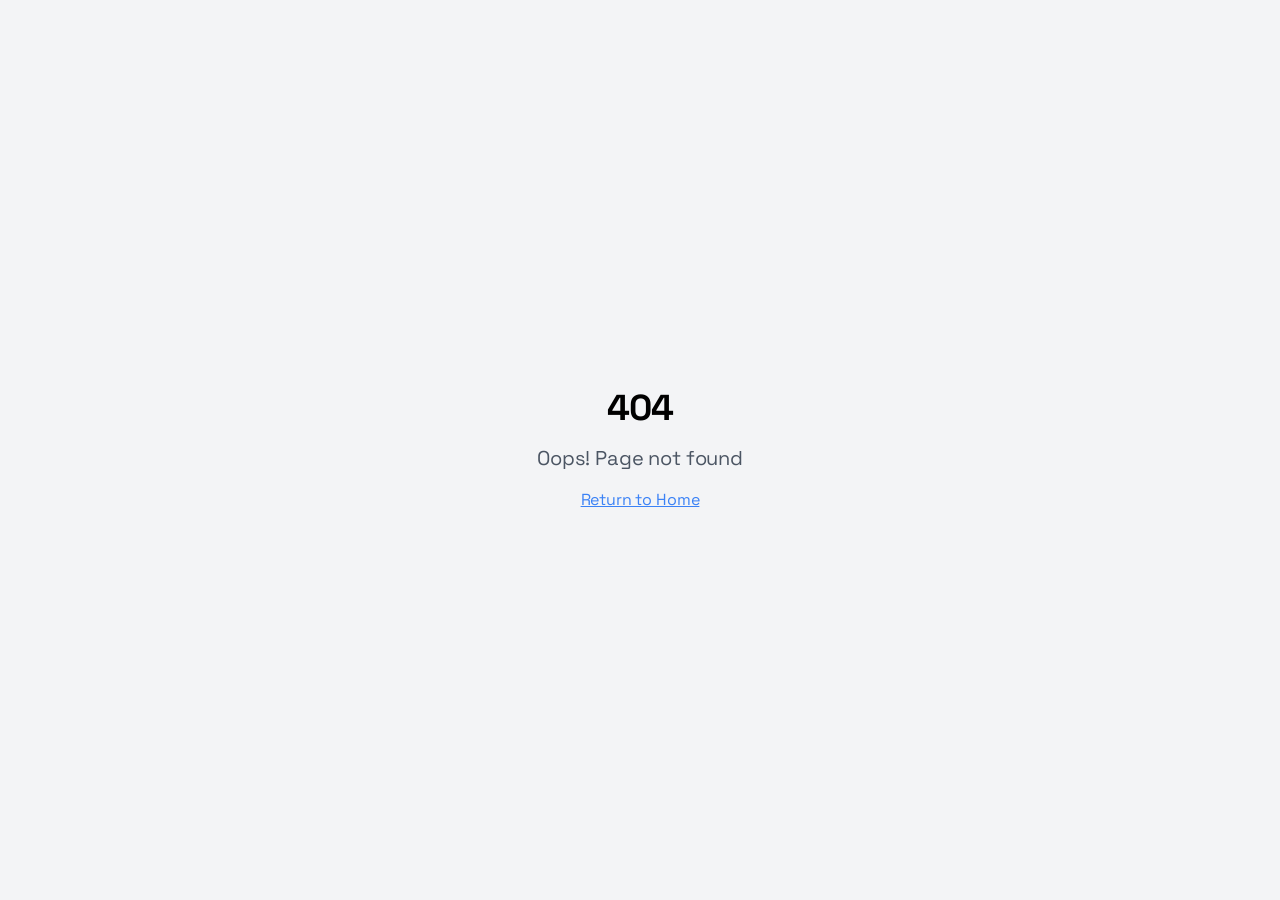
<file: index.html>
<!doctype html>
<html lang="de">
  <head>
    <meta charset="UTF-8" />
    <meta name="viewport" content="width=device-width, initial-scale=1.0" />
    <link rel="icon" href="/favicon.ico" sizes="any" />
    <link rel="icon" type="image/png" sizes="32x32" href="/favicon-32.png" />
    <link rel="icon" type="image/png" sizes="16x16" href="/favicon-16.png" />
    <link rel="apple-touch-icon" href="/apple-touch-icon.png" />
    <meta name="theme-color" content="#000000" />
    <link rel="preconnect" href="https://fonts.googleapis.com">
    <link rel="preconnect" href="https://fonts.gstatic.com" crossorigin>
    <link href="https://fonts.googleapis.com/css2?family=Space+Grotesk:wght@400;500;700;900&display=swap" rel="stylesheet">
    <title>Code22 - Technik & Kreativität für Kinder in Münster</title>
    <meta name="description" content="Code22 bietet spannende Tech-Aktivitäten für Kinder von 8-12 Jahren in Münster. Drohnen fliegen, Programmieren, Videos bearbeiten und vieles mehr. Kostenlos und spielerisch!" />
    <meta name="author" content="Code22" />
    <meta name="keywords" content="Code22, Kinder, Programmieren, Münster, Technik, Kreativität, Drohnen, Roboter, kostenlos" />

    <meta property="og:title" content="Code22 - Technik & Kreativität für Kinder in Münster" />
    <meta property="og:description" content="Spielerisches Entdecken digitaler Welten für Kinder von 8-12 Jahren. Kostenlose Tech-Aktivitäten in Münster!" />
    <meta property="og:type" content="website" />
    <meta property="og:locale" content="de_DE" />
    <meta property="og:site_name" content="Code22" />
    <meta property="og:image" content="https://www.code22.net/og-image.jpg" />
    <meta property="og:image:width" content="1280" />
    <meta property="og:image:height" content="720" />
    <meta property="og:image:alt" content="Code22 - Technik & Kreativität für Kinder in Münster" />
    <meta property="og:url" content="https://www.code22.net/" />

    <meta name="twitter:card" content="summary_large_image" />
    <meta name="twitter:title" content="Code22 - Technik & Kreativität für Kinder" />
    <meta name="twitter:description" content="Spielerisches Entdecken digitaler Welten für Kinder von 8-12 Jahren in Münster" />
    <meta name="twitter:image" content="https://www.code22.net/og-image.jpg" />

    <link rel="canonical" href="https://www.code22.net/" />
    <script type="module" crossorigin src="/assets/index--lnh8s95.js"></script>
    <link rel="stylesheet" crossorigin href="/assets/index-C7QfDWma.css">
  </head>

  <body>
    <div id="root"></div>
  </body>
</html>
</file>
<file: assets/index-C7QfDWma.css>
*,:before,:after{--tw-border-spacing-x: 0;--tw-border-spacing-y: 0;--tw-translate-x: 0;--tw-translate-y: 0;--tw-rotate: 0;--tw-skew-x: 0;--tw-skew-y: 0;--tw-scale-x: 1;--tw-scale-y: 1;--tw-pan-x: ;--tw-pan-y: ;--tw-pinch-zoom: ;--tw-scroll-snap-strictness: proximity;--tw-gradient-from-position: ;--tw-gradient-via-position: ;--tw-gradient-to-position: ;--tw-ordinal: ;--tw-slashed-zero: ;--tw-numeric-figure: ;--tw-numeric-spacing: ;--tw-numeric-fraction: ;--tw-ring-inset: ;--tw-ring-offset-width: 0px;--tw-ring-offset-color: #fff;--tw-ring-color: rgb(59 130 246 / .5);--tw-ring-offset-shadow: 0 0 #0000;--tw-ring-shadow: 0 0 #0000;--tw-shadow: 0 0 #0000;--tw-shadow-colored: 0 0 #0000;--tw-blur: ;--tw-brightness: ;--tw-contrast: ;--tw-grayscale: ;--tw-hue-rotate: ;--tw-invert: ;--tw-saturate: ;--tw-sepia: ;--tw-drop-shadow: ;--tw-backdrop-blur: ;--tw-backdrop-brightness: ;--tw-backdrop-contrast: ;--tw-backdrop-grayscale: ;--tw-backdrop-hue-rotate: ;--tw-backdrop-invert: ;--tw-backdrop-opacity: ;--tw-backdrop-saturate: ;--tw-backdrop-sepia: ;--tw-contain-size: ;--tw-contain-layout: ;--tw-contain-paint: ;--tw-contain-style: }::backdrop{--tw-border-spacing-x: 0;--tw-border-spacing-y: 0;--tw-translate-x: 0;--tw-translate-y: 0;--tw-rotate: 0;--tw-skew-x: 0;--tw-skew-y: 0;--tw-scale-x: 1;--tw-scale-y: 1;--tw-pan-x: ;--tw-pan-y: ;--tw-pinch-zoom: ;--tw-scroll-snap-strictness: proximity;--tw-gradient-from-position: ;--tw-gradient-via-position: ;--tw-gradient-to-position: ;--tw-ordinal: ;--tw-slashed-zero: ;--tw-numeric-figure: ;--tw-numeric-spacing: ;--tw-numeric-fraction: ;--tw-ring-inset: ;--tw-ring-offset-width: 0px;--tw-ring-offset-color: #fff;--tw-ring-color: rgb(59 130 246 / .5);--tw-ring-offset-shadow: 0 0 #0000;--tw-ring-shadow: 0 0 #0000;--tw-shadow: 0 0 #0000;--tw-shadow-colored: 0 0 #0000;--tw-blur: ;--tw-brightness: ;--tw-contrast: ;--tw-grayscale: ;--tw-hue-rotate: ;--tw-invert: ;--tw-saturate: ;--tw-sepia: ;--tw-drop-shadow: ;--tw-backdrop-blur: ;--tw-backdrop-brightness: ;--tw-backdrop-contrast: ;--tw-backdrop-grayscale: ;--tw-backdrop-hue-rotate: ;--tw-backdrop-invert: ;--tw-backdrop-opacity: ;--tw-backdrop-saturate: ;--tw-backdrop-sepia: ;--tw-contain-size: ;--tw-contain-layout: ;--tw-contain-paint: ;--tw-contain-style: }*,:before,:after{box-sizing:border-box;border-width:0;border-style:solid;border-color:#e5e7eb}:before,:after{--tw-content: ""}html,:host{line-height:1.5;-webkit-text-size-adjust:100%;-moz-tab-size:4;-o-tab-size:4;tab-size:4;font-family:ui-sans-serif,system-ui,sans-serif,"Apple Color Emoji","Segoe UI Emoji",Segoe UI Symbol,"Noto Color Emoji";font-feature-settings:normal;font-variation-settings:normal;-webkit-tap-highlight-color:transparent}body{margin:0;line-height:inherit}hr{height:0;color:inherit;border-top-width:1px}abbr:where([title]){-webkit-text-decoration:underline dotted;text-decoration:underline dotted}h1,h2,h3,h4,h5,h6{font-size:inherit;font-weight:inherit}a{color:inherit;text-decoration:inherit}b,strong{font-weight:bolder}code,kbd,samp,pre{font-family:ui-monospace,SFMono-Regular,Menlo,Monaco,Consolas,Liberation Mono,Courier New,monospace;font-feature-settings:normal;font-variation-settings:normal;font-size:1em}small{font-size:80%}sub,sup{font-size:75%;line-height:0;position:relative;vertical-align:baseline}sub{bottom:-.25em}sup{top:-.5em}table{text-indent:0;border-color:inherit;border-collapse:collapse}button,input,optgroup,select,textarea{font-family:inherit;font-feature-settings:inherit;font-variation-settings:inherit;font-size:100%;font-weight:inherit;line-height:inherit;letter-spacing:inherit;color:inherit;margin:0;padding:0}button,select{text-transform:none}button,input:where([type=button]),input:where([type=reset]),input:where([type=submit]){-webkit-appearance:button;background-color:transparent;background-image:none}:-moz-focusring{outline:auto}:-moz-ui-invalid{box-shadow:none}progress{vertical-align:baseline}::-webkit-inner-spin-button,::-webkit-outer-spin-button{height:auto}[type=search]{-webkit-appearance:textfield;outline-offset:-2px}::-webkit-search-decoration{-webkit-appearance:none}::-webkit-file-upload-button{-webkit-appearance:button;font:inherit}summary{display:list-item}blockquote,dl,dd,h1,h2,h3,h4,h5,h6,hr,figure,p,pre{margin:0}fieldset{margin:0;padding:0}legend{padding:0}ol,ul,menu{list-style:none;margin:0;padding:0}dialog{padding:0}textarea{resize:vertical}input::-moz-placeholder,textarea::-moz-placeholder{opacity:1;color:#9ca3af}input::placeholder,textarea::placeholder{opacity:1;color:#9ca3af}button,[role=button]{cursor:pointer}:disabled{cursor:default}img,svg,video,canvas,audio,iframe,embed,object{display:block;vertical-align:middle}img,video{max-width:100%;height:auto}[hidden]:where(:not([hidden=until-found])){display:none}:root{--background: 0 0% 100%;--foreground: 0 0% 0%;--card: 0 0% 100%;--card-foreground: 0 0% 0%;--popover: 0 0% 100%;--popover-foreground: 0 0% 0%;--primary: 0 0% 0%;--primary-foreground: 0 0% 100%;--primary-hover: 171 47% 53%;--secondary: 171 47% 53%;--secondary-foreground: 0 0% 100%;--muted: 0 0% 98%;--muted-foreground: 0 0% 0%;--accent: 171 47% 53%;--accent-foreground: 0 0% 100%;--success: 171 47% 53%;--success-foreground: 0 0% 100%;--destructive: 0 0% 0%;--destructive-foreground: 0 0% 100%;--border: 0 0% 0%;--input: 0 0% 100%;--ring: 171 47% 53%;--radius: .25rem;--sidebar-background: 0 0% 100%;--sidebar-foreground: 0 0% 0%;--sidebar-primary: 0 0% 0%;--sidebar-primary-foreground: 0 0% 100%;--sidebar-accent: 171 47% 53%;--sidebar-accent-foreground: 0 0% 100%;--sidebar-border: 0 0% 0%;--sidebar-ring: 171 47% 53%;--gradient-primary: linear-gradient(135deg, hsl(0 0% 0%), hsl(171 47% 53%));--gradient-secondary: linear-gradient(135deg, hsl(171 47% 53%), hsl(171 47% 63%));--gradient-hero: linear-gradient(180deg, hsl(0 0% 100%) 0%, hsl(171 47% 98%) 100%);--shadow-fun: 0 20px 60px -15px hsl(0 0% 0% / .15);--shadow-card: 0 4px 20px -4px hsl(0 0% 0% / .08);--shadow-glow: 0 0 80px hsl(171 47% 53% / .4);--transition-bounce: all .4s cubic-bezier(.34, 1.56, .64, 1);--transition-smooth: all .3s cubic-bezier(.4, 0, .2, 1)}.dark{--background: 0 0% 0%;--foreground: 0 0% 100%;--card: 0 0% 5%;--card-foreground: 0 0% 100%;--popover: 0 0% 5%;--popover-foreground: 0 0% 100%;--primary: 0 0% 100%;--primary-foreground: 0 0% 0%;--secondary: 171 47% 53%;--secondary-foreground: 0 0% 100%;--muted: 0 0% 10%;--muted-foreground: 0 0% 100%;--accent: 171 47% 53%;--accent-foreground: 0 0% 100%;--destructive: 0 0% 100%;--destructive-foreground: 0 0% 0%;--border: 0 0% 100%;--input: 0 0% 5%;--ring: 171 47% 53%;--sidebar-background: 0 0% 0%;--sidebar-foreground: 0 0% 100%;--sidebar-primary: 0 0% 100%;--sidebar-primary-foreground: 0 0% 0%;--sidebar-accent: 171 47% 53%;--sidebar-accent-foreground: 0 0% 100%;--sidebar-border: 0 0% 100%;--sidebar-ring: 171 47% 53%}*{border-color:hsl(var(--border))}body{background-color:hsl(var(--background));color:hsl(var(--foreground));-webkit-font-smoothing:antialiased;-moz-osx-font-smoothing:grayscale;font-family:Space Grotesk,Inter,-apple-system,BlinkMacSystemFont,Segoe UI,Roboto,sans-serif;letter-spacing:-.01em}h1,h2,h3,h4,h5,h6{font-weight:700;letter-spacing:-.02em;line-height:1.1}h1{font-size:clamp(3rem,8vw,8rem);font-weight:900}h2{font-size:clamp(2rem,5vw,4rem)}h3{font-size:clamp(1.5rem,3vw,2.5rem)}@keyframes float{0%,to{transform:translateY(0)}50%{transform:translateY(-10px)}}html{scroll-behavior:smooth}.hover-bounce:hover{animation:bounce .6s}.container{width:100%;margin-right:auto;margin-left:auto;padding-right:2rem;padding-left:2rem}@media (min-width: 1400px){.container{max-width:1400px}}.sr-only{position:absolute;width:1px;height:1px;padding:0;margin:-1px;overflow:hidden;clip:rect(0,0,0,0);white-space:nowrap;border-width:0}.pointer-events-none{pointer-events:none}.pointer-events-auto{pointer-events:auto}.visible{visibility:visible}.invisible{visibility:hidden}.fixed{position:fixed}.absolute{position:absolute}.relative{position:relative}.inset-0{top:0;right:0;bottom:0;left:0}.inset-x-0{left:0;right:0}.inset-y-0{top:0;bottom:0}.-bottom-12{bottom:-3rem}.-left-12{left:-3rem}.-right-12{right:-3rem}.-top-12{top:-3rem}.bottom-0{bottom:0}.left-0{left:0}.left-1{left:.25rem}.left-1\/2{left:50%}.left-2{left:.5rem}.left-\[50\%\]{left:50%}.right-0{right:0}.right-1{right:.25rem}.right-2{right:.5rem}.right-3{right:.75rem}.right-4{right:1rem}.top-0{top:0}.top-1\.5{top:.375rem}.top-1\/2{top:50%}.top-2{top:.5rem}.top-3{top:.75rem}.top-3\.5{top:.875rem}.top-4{top:1rem}.top-\[1px\]{top:1px}.top-\[50\%\]{top:50%}.top-\[60\%\]{top:60%}.top-full{top:100%}.z-10{z-index:10}.z-20{z-index:20}.z-50{z-index:50}.z-\[100\]{z-index:100}.z-\[1\]{z-index:1}.-mx-1{margin-left:-.25rem;margin-right:-.25rem}.mx-2{margin-left:.5rem;margin-right:.5rem}.mx-3\.5{margin-left:.875rem;margin-right:.875rem}.mx-auto{margin-left:auto;margin-right:auto}.my-0\.5{margin-top:.125rem;margin-bottom:.125rem}.my-1{margin-top:.25rem;margin-bottom:.25rem}.-ml-4{margin-left:-1rem}.-mt-4{margin-top:-1rem}.mb-1{margin-bottom:.25rem}.mb-10{margin-bottom:2.5rem}.mb-12{margin-bottom:3rem}.mb-16{margin-bottom:4rem}.mb-2{margin-bottom:.5rem}.mb-20{margin-bottom:5rem}.mb-3{margin-bottom:.75rem}.mb-4{margin-bottom:1rem}.mb-6{margin-bottom:1.5rem}.mb-8{margin-bottom:2rem}.ml-1{margin-left:.25rem}.ml-4{margin-left:1rem}.ml-auto{margin-left:auto}.mr-2{margin-right:.5rem}.mt-1{margin-top:.25rem}.mt-1\.5{margin-top:.375rem}.mt-12{margin-top:3rem}.mt-16{margin-top:4rem}.mt-2{margin-top:.5rem}.mt-24{margin-top:6rem}.mt-4{margin-top:1rem}.mt-6{margin-top:1.5rem}.mt-8{margin-top:2rem}.mt-auto{margin-top:auto}.block{display:block}.flex{display:flex}.inline-flex{display:inline-flex}.table{display:table}.grid{display:grid}.hidden{display:none}.aspect-square{aspect-ratio:1 / 1}.aspect-video{aspect-ratio:16 / 9}.size-4{width:1rem;height:1rem}.h-1\.5{height:.375rem}.h-10{height:2.5rem}.h-11{height:2.75rem}.h-12{height:3rem}.h-16{height:4rem}.h-2{height:.5rem}.h-2\.5{height:.625rem}.h-20{height:5rem}.h-3{height:.75rem}.h-3\.5{height:.875rem}.h-4{height:1rem}.h-5{height:1.25rem}.h-6{height:1.5rem}.h-7{height:1.75rem}.h-8{height:2rem}.h-9{height:2.25rem}.h-96{height:24rem}.h-\[1px\]{height:1px}.h-\[var\(--radix-navigation-menu-viewport-height\)\]{height:var(--radix-navigation-menu-viewport-height)}.h-\[var\(--radix-select-trigger-height\)\]{height:var(--radix-select-trigger-height)}.h-auto{height:auto}.h-full{height:100%}.h-px{height:1px}.h-svh{height:100svh}.max-h-96{max-height:24rem}.max-h-\[300px\]{max-height:300px}.max-h-\[70vh\]{max-height:70vh}.max-h-screen{max-height:100vh}.min-h-0{min-height:0px}.min-h-\[80px\]{min-height:80px}.min-h-screen{min-height:100vh}.min-h-svh{min-height:100svh}.w-0{width:0px}.w-1{width:.25rem}.w-10{width:2.5rem}.w-11{width:2.75rem}.w-12{width:3rem}.w-2{width:.5rem}.w-2\.5{width:.625rem}.w-3{width:.75rem}.w-3\.5{width:.875rem}.w-3\/4{width:75%}.w-4{width:1rem}.w-5{width:1.25rem}.w-6{width:1.5rem}.w-64{width:16rem}.w-7{width:1.75rem}.w-72{width:18rem}.w-8{width:2rem}.w-9{width:2.25rem}.w-\[--sidebar-width\]{width:var(--sidebar-width)}.w-\[100px\]{width:100px}.w-\[1px\]{width:1px}.w-\[95vw\]{width:95vw}.w-auto{width:auto}.w-full{width:100%}.w-max{width:-moz-max-content;width:max-content}.w-px{width:1px}.min-w-0{min-width:0px}.min-w-5{min-width:1.25rem}.min-w-\[12rem\]{min-width:12rem}.min-w-\[8rem\]{min-width:8rem}.min-w-\[var\(--radix-select-trigger-width\)\]{min-width:var(--radix-select-trigger-width)}.max-w-2xl{max-width:42rem}.max-w-3xl{max-width:48rem}.max-w-4xl{max-width:56rem}.max-w-5xl{max-width:64rem}.max-w-6xl{max-width:72rem}.max-w-7xl{max-width:80rem}.max-w-\[--skeleton-width\]{max-width:var(--skeleton-width)}.max-w-lg{max-width:32rem}.max-w-max{max-width:-moz-max-content;max-width:max-content}.max-w-md{max-width:28rem}.flex-1{flex:1 1 0%}.flex-shrink-0,.shrink-0{flex-shrink:0}.grow{flex-grow:1}.grow-0{flex-grow:0}.basis-full{flex-basis:100%}.caption-bottom{caption-side:bottom}.border-collapse{border-collapse:collapse}.-translate-x-1\/2{--tw-translate-x: -50%;transform:translate(var(--tw-translate-x),var(--tw-translate-y)) rotate(var(--tw-rotate)) skew(var(--tw-skew-x)) skewY(var(--tw-skew-y)) scaleX(var(--tw-scale-x)) scaleY(var(--tw-scale-y))}.-translate-x-px{--tw-translate-x: -1px;transform:translate(var(--tw-translate-x),var(--tw-translate-y)) rotate(var(--tw-rotate)) skew(var(--tw-skew-x)) skewY(var(--tw-skew-y)) scaleX(var(--tw-scale-x)) scaleY(var(--tw-scale-y))}.-translate-y-1\/2{--tw-translate-y: -50%;transform:translate(var(--tw-translate-x),var(--tw-translate-y)) rotate(var(--tw-rotate)) skew(var(--tw-skew-x)) skewY(var(--tw-skew-y)) scaleX(var(--tw-scale-x)) scaleY(var(--tw-scale-y))}.translate-x-\[-50\%\]{--tw-translate-x: -50%;transform:translate(var(--tw-translate-x),var(--tw-translate-y)) rotate(var(--tw-rotate)) skew(var(--tw-skew-x)) skewY(var(--tw-skew-y)) scaleX(var(--tw-scale-x)) scaleY(var(--tw-scale-y))}.translate-x-px{--tw-translate-x: 1px;transform:translate(var(--tw-translate-x),var(--tw-translate-y)) rotate(var(--tw-rotate)) skew(var(--tw-skew-x)) skewY(var(--tw-skew-y)) scaleX(var(--tw-scale-x)) scaleY(var(--tw-scale-y))}.translate-y-\[-50\%\]{--tw-translate-y: -50%;transform:translate(var(--tw-translate-x),var(--tw-translate-y)) rotate(var(--tw-rotate)) skew(var(--tw-skew-x)) skewY(var(--tw-skew-y)) scaleX(var(--tw-scale-x)) scaleY(var(--tw-scale-y))}.rotate-45{--tw-rotate: 45deg;transform:translate(var(--tw-translate-x),var(--tw-translate-y)) rotate(var(--tw-rotate)) skew(var(--tw-skew-x)) skewY(var(--tw-skew-y)) scaleX(var(--tw-scale-x)) scaleY(var(--tw-scale-y))}.rotate-90{--tw-rotate: 90deg;transform:translate(var(--tw-translate-x),var(--tw-translate-y)) rotate(var(--tw-rotate)) skew(var(--tw-skew-x)) skewY(var(--tw-skew-y)) scaleX(var(--tw-scale-x)) scaleY(var(--tw-scale-y))}.transform{transform:translate(var(--tw-translate-x),var(--tw-translate-y)) rotate(var(--tw-rotate)) skew(var(--tw-skew-x)) skewY(var(--tw-skew-y)) scaleX(var(--tw-scale-x)) scaleY(var(--tw-scale-y))}.animate-pulse{animation:pulse 2s cubic-bezier(.4,0,.6,1) infinite}@keyframes pulse{50%{opacity:.5}}.animate-pulse-glow{animation:pulse 2s cubic-bezier(.4,0,.6,1) infinite}@keyframes spin{to{transform:rotate(360deg)}}.animate-spin{animation:spin 1s linear infinite}.cursor-default{cursor:default}.cursor-pointer{cursor:pointer}.touch-none{touch-action:none}.select-none{-webkit-user-select:none;-moz-user-select:none;user-select:none}.list-none{list-style-type:none}.columns-1{-moz-columns:1;columns:1}.break-inside-avoid{-moz-column-break-inside:avoid;break-inside:avoid}.grid-cols-1{grid-template-columns:repeat(1,minmax(0,1fr))}.grid-cols-2{grid-template-columns:repeat(2,minmax(0,1fr))}.flex-row{flex-direction:row}.flex-col{flex-direction:column}.flex-col-reverse{flex-direction:column-reverse}.flex-wrap{flex-wrap:wrap}.items-start{align-items:flex-start}.items-end{align-items:flex-end}.items-center{align-items:center}.items-stretch{align-items:stretch}.justify-end{justify-content:flex-end}.justify-center{justify-content:center}.justify-between{justify-content:space-between}.gap-1{gap:.25rem}.gap-1\.5{gap:.375rem}.gap-12{gap:3rem}.gap-2{gap:.5rem}.gap-3{gap:.75rem}.gap-4{gap:1rem}.gap-6{gap:1.5rem}.gap-8{gap:2rem}.space-x-1>:not([hidden])~:not([hidden]){--tw-space-x-reverse: 0;margin-right:calc(.25rem * var(--tw-space-x-reverse));margin-left:calc(.25rem * calc(1 - var(--tw-space-x-reverse)))}.space-x-4>:not([hidden])~:not([hidden]){--tw-space-x-reverse: 0;margin-right:calc(1rem * var(--tw-space-x-reverse));margin-left:calc(1rem * calc(1 - var(--tw-space-x-reverse)))}.space-y-1>:not([hidden])~:not([hidden]){--tw-space-y-reverse: 0;margin-top:calc(.25rem * calc(1 - var(--tw-space-y-reverse)));margin-bottom:calc(.25rem * var(--tw-space-y-reverse))}.space-y-1\.5>:not([hidden])~:not([hidden]){--tw-space-y-reverse: 0;margin-top:calc(.375rem * calc(1 - var(--tw-space-y-reverse)));margin-bottom:calc(.375rem * var(--tw-space-y-reverse))}.space-y-2>:not([hidden])~:not([hidden]){--tw-space-y-reverse: 0;margin-top:calc(.5rem * calc(1 - var(--tw-space-y-reverse)));margin-bottom:calc(.5rem * var(--tw-space-y-reverse))}.space-y-4>:not([hidden])~:not([hidden]){--tw-space-y-reverse: 0;margin-top:calc(1rem * calc(1 - var(--tw-space-y-reverse)));margin-bottom:calc(1rem * var(--tw-space-y-reverse))}.space-y-6>:not([hidden])~:not([hidden]){--tw-space-y-reverse: 0;margin-top:calc(1.5rem * calc(1 - var(--tw-space-y-reverse)));margin-bottom:calc(1.5rem * var(--tw-space-y-reverse))}.space-y-8>:not([hidden])~:not([hidden]){--tw-space-y-reverse: 0;margin-top:calc(2rem * calc(1 - var(--tw-space-y-reverse)));margin-bottom:calc(2rem * var(--tw-space-y-reverse))}.overflow-auto{overflow:auto}.overflow-hidden{overflow:hidden}.overflow-y-auto{overflow-y:auto}.overflow-x-hidden{overflow-x:hidden}.whitespace-nowrap{white-space:nowrap}.break-words{overflow-wrap:break-word}.rounded-2xl{border-radius:1rem}.rounded-\[2px\]{border-radius:2px}.rounded-\[inherit\]{border-radius:inherit}.rounded-full{border-radius:9999px}.rounded-lg{border-radius:var(--radius)}.rounded-md{border-radius:calc(var(--radius) - 2px)}.rounded-none{border-radius:0}.rounded-sm{border-radius:calc(var(--radius) - 4px)}.rounded-t-\[10px\]{border-top-left-radius:10px;border-top-right-radius:10px}.rounded-tl-sm{border-top-left-radius:calc(var(--radius) - 4px)}.border{border-width:1px}.border-2{border-width:2px}.border-\[1\.5px\]{border-width:1.5px}.border-y{border-top-width:1px;border-bottom-width:1px}.border-b{border-bottom-width:1px}.border-b-2{border-bottom-width:2px}.border-l{border-left-width:1px}.border-l-2{border-left-width:2px}.border-r{border-right-width:1px}.border-t{border-top-width:1px}.border-t-2{border-top-width:2px}.border-dashed{border-style:dashed}.border-\[--color-border\]{border-color:var(--color-border)}.border-accent{border-color:hsl(var(--accent))}.border-border{border-color:hsl(var(--border))}.border-border\/50{border-color:hsl(var(--border) / .5)}.border-destructive{border-color:hsl(var(--destructive))}.border-destructive\/50{border-color:hsl(var(--destructive) / .5)}.border-foreground{border-color:hsl(var(--foreground))}.border-input{border-color:hsl(var(--input))}.border-primary{border-color:hsl(var(--primary))}.border-secondary{border-color:hsl(var(--secondary))}.border-sidebar-border{border-color:hsl(var(--sidebar-border))}.border-success{border-color:hsl(var(--success))}.border-transparent{border-color:transparent}.border-white{--tw-border-opacity: 1;border-color:rgb(255 255 255 / var(--tw-border-opacity, 1))}.border-l-transparent{border-left-color:transparent}.border-t-transparent{border-top-color:transparent}.bg-\[--color-bg\]{background-color:var(--color-bg)}.bg-accent{background-color:hsl(var(--accent))}.bg-background{background-color:hsl(var(--background))}.bg-background\/95{background-color:hsl(var(--background) / .95)}.bg-black{--tw-bg-opacity: 1;background-color:rgb(0 0 0 / var(--tw-bg-opacity, 1))}.bg-black\/80{background-color:#000c}.bg-border{background-color:hsl(var(--border))}.bg-card{background-color:hsl(var(--card))}.bg-card\/80{background-color:hsl(var(--card) / .8)}.bg-destructive{background-color:hsl(var(--destructive))}.bg-foreground{background-color:hsl(var(--foreground))}.bg-foreground\/0{background-color:hsl(var(--foreground) / 0)}.bg-foreground\/80{background-color:hsl(var(--foreground) / .8)}.bg-gray-100{--tw-bg-opacity: 1;background-color:rgb(243 244 246 / var(--tw-bg-opacity, 1))}.bg-muted{background-color:hsl(var(--muted))}.bg-muted\/50{background-color:hsl(var(--muted) / .5)}.bg-popover{background-color:hsl(var(--popover))}.bg-primary{background-color:hsl(var(--primary))}.bg-secondary{background-color:hsl(var(--secondary))}.bg-secondary\/30{background-color:hsl(var(--secondary) / .3)}.bg-sidebar{background-color:hsl(var(--sidebar-background))}.bg-sidebar-border{background-color:hsl(var(--sidebar-border))}.bg-success{background-color:hsl(var(--success))}.bg-transparent{background-color:transparent}.bg-white{--tw-bg-opacity: 1;background-color:rgb(255 255 255 / var(--tw-bg-opacity, 1))}.bg-gradient-hero{background-image:var(--gradient-hero)}.bg-gradient-primary{background-image:var(--gradient-primary)}.bg-gradient-secondary{background-image:var(--gradient-secondary)}.bg-gradient-to-br{background-image:linear-gradient(to bottom right,var(--tw-gradient-stops))}.from-background{--tw-gradient-from: hsl(var(--background)) var(--tw-gradient-from-position);--tw-gradient-to: hsl(var(--background) / 0) var(--tw-gradient-to-position);--tw-gradient-stops: var(--tw-gradient-from), var(--tw-gradient-to)}.from-muted\/30{--tw-gradient-from: hsl(var(--muted) / .3) var(--tw-gradient-from-position);--tw-gradient-to: hsl(var(--muted) / 0) var(--tw-gradient-to-position);--tw-gradient-stops: var(--tw-gradient-from), var(--tw-gradient-to)}.to-background{--tw-gradient-to: hsl(var(--background)) var(--tw-gradient-to-position)}.to-muted\/30{--tw-gradient-to: hsl(var(--muted) / .3) var(--tw-gradient-to-position)}.fill-current{fill:currentColor}.object-contain{-o-object-fit:contain;object-fit:contain}.object-cover{-o-object-fit:cover;object-fit:cover}.p-0{padding:0}.p-1{padding:.25rem}.p-2{padding:.5rem}.p-3{padding:.75rem}.p-4{padding:1rem}.p-6{padding:1.5rem}.p-8{padding:2rem}.p-\[1px\]{padding:1px}.px-1{padding-left:.25rem;padding-right:.25rem}.px-10{padding-left:2.5rem;padding-right:2.5rem}.px-2{padding-left:.5rem;padding-right:.5rem}.px-2\.5{padding-left:.625rem;padding-right:.625rem}.px-3{padding-left:.75rem;padding-right:.75rem}.px-4{padding-left:1rem;padding-right:1rem}.px-5{padding-left:1.25rem;padding-right:1.25rem}.px-6{padding-left:1.5rem;padding-right:1.5rem}.py-0\.5{padding-top:.125rem;padding-bottom:.125rem}.py-1{padding-top:.25rem;padding-bottom:.25rem}.py-1\.5{padding-top:.375rem;padding-bottom:.375rem}.py-2{padding-top:.5rem;padding-bottom:.5rem}.py-20{padding-top:5rem;padding-bottom:5rem}.py-3{padding-top:.75rem;padding-bottom:.75rem}.py-4{padding-top:1rem;padding-bottom:1rem}.py-6{padding-top:1.5rem;padding-bottom:1.5rem}.pb-20{padding-bottom:5rem}.pb-3{padding-bottom:.75rem}.pb-4{padding-bottom:1rem}.pl-2\.5{padding-left:.625rem}.pl-4{padding-left:1rem}.pl-8{padding-left:2rem}.pr-2{padding-right:.5rem}.pr-2\.5{padding-right:.625rem}.pr-8{padding-right:2rem}.pt-0{padding-top:0}.pt-1{padding-top:.25rem}.pt-16{padding-top:4rem}.pt-2{padding-top:.5rem}.pt-24{padding-top:6rem}.pt-3{padding-top:.75rem}.pt-32{padding-top:8rem}.pt-4{padding-top:1rem}.pt-6{padding-top:1.5rem}.text-left{text-align:left}.text-center{text-align:center}.align-middle{vertical-align:middle}.font-mono{font-family:ui-monospace,SFMono-Regular,Menlo,Monaco,Consolas,Liberation Mono,Courier New,monospace}.text-2xl{font-size:1.5rem;line-height:2rem}.text-3xl{font-size:1.875rem;line-height:2.25rem}.text-4xl{font-size:2.25rem;line-height:2.5rem}.text-5xl{font-size:3rem;line-height:1}.text-\[0\.8rem\]{font-size:.8rem}.text-base{font-size:1rem;line-height:1.5rem}.text-lg{font-size:1.125rem;line-height:1.75rem}.text-sm{font-size:.875rem;line-height:1.25rem}.text-xl{font-size:1.25rem;line-height:1.75rem}.text-xs{font-size:.75rem;line-height:1rem}.font-black{font-weight:900}.font-bold{font-weight:700}.font-medium{font-weight:500}.font-normal{font-weight:400}.font-semibold{font-weight:600}.uppercase{text-transform:uppercase}.tabular-nums{--tw-numeric-spacing: tabular-nums;font-variant-numeric:var(--tw-ordinal) var(--tw-slashed-zero) var(--tw-numeric-figure) var(--tw-numeric-spacing) var(--tw-numeric-fraction)}.leading-none{line-height:1}.leading-relaxed{line-height:1.625}.leading-tight{line-height:1.25}.tracking-tight{letter-spacing:-.025em}.tracking-tighter{letter-spacing:-.05em}.tracking-wide{letter-spacing:.025em}.tracking-wider{letter-spacing:.05em}.tracking-widest{letter-spacing:.1em}.text-accent{color:hsl(var(--accent))}.text-accent-foreground{color:hsl(var(--accent-foreground))}.text-background{color:hsl(var(--background))}.text-blue-500{--tw-text-opacity: 1;color:rgb(59 130 246 / var(--tw-text-opacity, 1))}.text-card-foreground{color:hsl(var(--card-foreground))}.text-current{color:currentColor}.text-destructive{color:hsl(var(--destructive))}.text-destructive-foreground{color:hsl(var(--destructive-foreground))}.text-foreground{color:hsl(var(--foreground))}.text-foreground\/50{color:hsl(var(--foreground) / .5)}.text-gray-600{--tw-text-opacity: 1;color:rgb(75 85 99 / var(--tw-text-opacity, 1))}.text-muted-foreground{color:hsl(var(--muted-foreground))}.text-popover-foreground{color:hsl(var(--popover-foreground))}.text-primary{color:hsl(var(--primary))}.text-primary-foreground{color:hsl(var(--primary-foreground))}.text-secondary-foreground{color:hsl(var(--secondary-foreground))}.text-sidebar-foreground{color:hsl(var(--sidebar-foreground))}.text-sidebar-foreground\/70{color:hsl(var(--sidebar-foreground) / .7)}.text-success{color:hsl(var(--success))}.text-success-foreground{color:hsl(var(--success-foreground))}.text-white{--tw-text-opacity: 1;color:rgb(255 255 255 / var(--tw-text-opacity, 1))}.underline{text-decoration-line:underline}.underline-offset-4{text-underline-offset:4px}.opacity-0{opacity:0}.opacity-5{opacity:.05}.opacity-50{opacity:.5}.opacity-60{opacity:.6}.opacity-70{opacity:.7}.opacity-90{opacity:.9}.shadow-\[0_0_0_1px_hsl\(var\(--sidebar-border\)\)\]{--tw-shadow: 0 0 0 1px hsl(var(--sidebar-border));--tw-shadow-colored: 0 0 0 1px var(--tw-shadow-color);box-shadow:var(--tw-ring-offset-shadow, 0 0 #0000),var(--tw-ring-shadow, 0 0 #0000),var(--tw-shadow)}.shadow-fun{--tw-shadow: var(--shadow-fun);--tw-shadow-colored: var(--shadow-fun);box-shadow:var(--tw-ring-offset-shadow, 0 0 #0000),var(--tw-ring-shadow, 0 0 #0000),var(--tw-shadow)}.shadow-glow{--tw-shadow: var(--shadow-glow);--tw-shadow-colored: var(--shadow-glow);box-shadow:var(--tw-ring-offset-shadow, 0 0 #0000),var(--tw-ring-shadow, 0 0 #0000),var(--tw-shadow)}.shadow-lg{--tw-shadow: 0 10px 15px -3px rgb(0 0 0 / .1), 0 4px 6px -4px rgb(0 0 0 / .1);--tw-shadow-colored: 0 10px 15px -3px var(--tw-shadow-color), 0 4px 6px -4px var(--tw-shadow-color);box-shadow:var(--tw-ring-offset-shadow, 0 0 #0000),var(--tw-ring-shadow, 0 0 #0000),var(--tw-shadow)}.shadow-md{--tw-shadow: 0 4px 6px -1px rgb(0 0 0 / .1), 0 2px 4px -2px rgb(0 0 0 / .1);--tw-shadow-colored: 0 4px 6px -1px var(--tw-shadow-color), 0 2px 4px -2px var(--tw-shadow-color);box-shadow:var(--tw-ring-offset-shadow, 0 0 #0000),var(--tw-ring-shadow, 0 0 #0000),var(--tw-shadow)}.shadow-none{--tw-shadow: 0 0 #0000;--tw-shadow-colored: 0 0 #0000;box-shadow:var(--tw-ring-offset-shadow, 0 0 #0000),var(--tw-ring-shadow, 0 0 #0000),var(--tw-shadow)}.shadow-sm{--tw-shadow: 0 1px 2px 0 rgb(0 0 0 / .05);--tw-shadow-colored: 0 1px 2px 0 var(--tw-shadow-color);box-shadow:var(--tw-ring-offset-shadow, 0 0 #0000),var(--tw-ring-shadow, 0 0 #0000),var(--tw-shadow)}.shadow-xl{--tw-shadow: 0 20px 25px -5px rgb(0 0 0 / .1), 0 8px 10px -6px rgb(0 0 0 / .1);--tw-shadow-colored: 0 20px 25px -5px var(--tw-shadow-color), 0 8px 10px -6px var(--tw-shadow-color);box-shadow:var(--tw-ring-offset-shadow, 0 0 #0000),var(--tw-ring-shadow, 0 0 #0000),var(--tw-shadow)}.outline-none{outline:2px solid transparent;outline-offset:2px}.outline{outline-style:solid}.ring-0{--tw-ring-offset-shadow: var(--tw-ring-inset) 0 0 0 var(--tw-ring-offset-width) var(--tw-ring-offset-color);--tw-ring-shadow: var(--tw-ring-inset) 0 0 0 calc(0px + var(--tw-ring-offset-width)) var(--tw-ring-color);box-shadow:var(--tw-ring-offset-shadow),var(--tw-ring-shadow),var(--tw-shadow, 0 0 #0000)}.ring-2{--tw-ring-offset-shadow: var(--tw-ring-inset) 0 0 0 var(--tw-ring-offset-width) var(--tw-ring-offset-color);--tw-ring-shadow: var(--tw-ring-inset) 0 0 0 calc(2px + var(--tw-ring-offset-width)) var(--tw-ring-color);box-shadow:var(--tw-ring-offset-shadow),var(--tw-ring-shadow),var(--tw-shadow, 0 0 #0000)}.ring-ring{--tw-ring-color: hsl(var(--ring))}.ring-sidebar-ring{--tw-ring-color: hsl(var(--sidebar-ring))}.ring-offset-background{--tw-ring-offset-color: hsl(var(--background))}.filter{filter:var(--tw-blur) var(--tw-brightness) var(--tw-contrast) var(--tw-grayscale) var(--tw-hue-rotate) var(--tw-invert) var(--tw-saturate) var(--tw-sepia) var(--tw-drop-shadow)}.backdrop-blur-lg{--tw-backdrop-blur: blur(16px);-webkit-backdrop-filter:var(--tw-backdrop-blur) var(--tw-backdrop-brightness) var(--tw-backdrop-contrast) var(--tw-backdrop-grayscale) var(--tw-backdrop-hue-rotate) var(--tw-backdrop-invert) var(--tw-backdrop-opacity) var(--tw-backdrop-saturate) var(--tw-backdrop-sepia);backdrop-filter:var(--tw-backdrop-blur) var(--tw-backdrop-brightness) var(--tw-backdrop-contrast) var(--tw-backdrop-grayscale) var(--tw-backdrop-hue-rotate) var(--tw-backdrop-invert) var(--tw-backdrop-opacity) var(--tw-backdrop-saturate) var(--tw-backdrop-sepia)}.backdrop-blur-sm{--tw-backdrop-blur: blur(4px);-webkit-backdrop-filter:var(--tw-backdrop-blur) var(--tw-backdrop-brightness) var(--tw-backdrop-contrast) var(--tw-backdrop-grayscale) var(--tw-backdrop-hue-rotate) var(--tw-backdrop-invert) var(--tw-backdrop-opacity) var(--tw-backdrop-saturate) var(--tw-backdrop-sepia);backdrop-filter:var(--tw-backdrop-blur) var(--tw-backdrop-brightness) var(--tw-backdrop-contrast) var(--tw-backdrop-grayscale) var(--tw-backdrop-hue-rotate) var(--tw-backdrop-invert) var(--tw-backdrop-opacity) var(--tw-backdrop-saturate) var(--tw-backdrop-sepia)}.transition{transition-property:color,background-color,border-color,text-decoration-color,fill,stroke,opacity,box-shadow,transform,filter,-webkit-backdrop-filter;transition-property:color,background-color,border-color,text-decoration-color,fill,stroke,opacity,box-shadow,transform,filter,backdrop-filter;transition-property:color,background-color,border-color,text-decoration-color,fill,stroke,opacity,box-shadow,transform,filter,backdrop-filter,-webkit-backdrop-filter;transition-timing-function:cubic-bezier(.4,0,.2,1);transition-duration:.15s}.transition-\[left\,right\,width\]{transition-property:left,right,width;transition-timing-function:cubic-bezier(.4,0,.2,1);transition-duration:.15s}.transition-\[margin\,opa\]{transition-property:margin,opa;transition-timing-function:cubic-bezier(.4,0,.2,1);transition-duration:.15s}.transition-\[width\,height\,padding\]{transition-property:width,height,padding;transition-timing-function:cubic-bezier(.4,0,.2,1);transition-duration:.15s}.transition-\[width\]{transition-property:width;transition-timing-function:cubic-bezier(.4,0,.2,1);transition-duration:.15s}.transition-all{transition-property:all;transition-timing-function:cubic-bezier(.4,0,.2,1);transition-duration:.15s}.transition-colors{transition-property:color,background-color,border-color,text-decoration-color,fill,stroke;transition-timing-function:cubic-bezier(.4,0,.2,1);transition-duration:.15s}.transition-opacity{transition-property:opacity;transition-timing-function:cubic-bezier(.4,0,.2,1);transition-duration:.15s}.transition-transform{transition-property:transform;transition-timing-function:cubic-bezier(.4,0,.2,1);transition-duration:.15s}.duration-1000{transition-duration:1s}.duration-200{transition-duration:.2s}.duration-300{transition-duration:.3s}.ease-in-out{transition-timing-function:cubic-bezier(.4,0,.2,1)}.ease-linear{transition-timing-function:linear}@keyframes enter{0%{opacity:var(--tw-enter-opacity, 1);transform:translate3d(var(--tw-enter-translate-x, 0),var(--tw-enter-translate-y, 0),0) scale3d(var(--tw-enter-scale, 1),var(--tw-enter-scale, 1),var(--tw-enter-scale, 1)) rotate(var(--tw-enter-rotate, 0))}}@keyframes exit{to{opacity:var(--tw-exit-opacity, 1);transform:translate3d(var(--tw-exit-translate-x, 0),var(--tw-exit-translate-y, 0),0) scale3d(var(--tw-exit-scale, 1),var(--tw-exit-scale, 1),var(--tw-exit-scale, 1)) rotate(var(--tw-exit-rotate, 0))}}.animate-in{animation-name:enter;animation-duration:.15s;--tw-enter-opacity: initial;--tw-enter-scale: initial;--tw-enter-rotate: initial;--tw-enter-translate-x: initial;--tw-enter-translate-y: initial}.fade-in-0{--tw-enter-opacity: 0}.fade-in-80{--tw-enter-opacity: .8}.zoom-in-95{--tw-enter-scale: .95}.duration-1000{animation-duration:1s}.duration-200{animation-duration:.2s}.duration-300{animation-duration:.3s}.ease-in-out{animation-timing-function:cubic-bezier(.4,0,.2,1)}.ease-linear{animation-timing-function:linear}.file\:border-0::file-selector-button{border-width:0px}.file\:bg-transparent::file-selector-button{background-color:transparent}.file\:text-sm::file-selector-button{font-size:.875rem;line-height:1.25rem}.file\:font-medium::file-selector-button{font-weight:500}.file\:text-foreground::file-selector-button{color:hsl(var(--foreground))}.placeholder\:text-muted-foreground::-moz-placeholder{color:hsl(var(--muted-foreground))}.placeholder\:text-muted-foreground::placeholder{color:hsl(var(--muted-foreground))}.after\:absolute:after{content:var(--tw-content);position:absolute}.after\:-inset-2:after{content:var(--tw-content);top:-.5rem;right:-.5rem;bottom:-.5rem;left:-.5rem}.after\:inset-y-0:after{content:var(--tw-content);top:0;bottom:0}.after\:left-1\/2:after{content:var(--tw-content);left:50%}.after\:w-1:after{content:var(--tw-content);width:.25rem}.after\:w-\[2px\]:after{content:var(--tw-content);width:2px}.after\:-translate-x-1\/2:after{content:var(--tw-content);--tw-translate-x: -50%;transform:translate(var(--tw-translate-x),var(--tw-translate-y)) rotate(var(--tw-rotate)) skew(var(--tw-skew-x)) skewY(var(--tw-skew-y)) scaleX(var(--tw-scale-x)) scaleY(var(--tw-scale-y))}.first\:rounded-l-md:first-child{border-top-left-radius:calc(var(--radius) - 2px);border-bottom-left-radius:calc(var(--radius) - 2px)}.first\:border-l:first-child{border-left-width:1px}.last\:rounded-r-md:last-child{border-top-right-radius:calc(var(--radius) - 2px);border-bottom-right-radius:calc(var(--radius) - 2px)}.focus-within\:relative:focus-within{position:relative}.focus-within\:z-20:focus-within{z-index:20}.hover\:scale-105:hover{--tw-scale-x: 1.05;--tw-scale-y: 1.05;transform:translate(var(--tw-translate-x),var(--tw-translate-y)) rotate(var(--tw-rotate)) skew(var(--tw-skew-x)) skewY(var(--tw-skew-y)) scaleX(var(--tw-scale-x)) scaleY(var(--tw-scale-y))}.hover\:border-accent:hover{border-color:hsl(var(--accent))}.hover\:border-primary\/30:hover{border-color:hsl(var(--primary) / .3)}.hover\:border-primary\/50:hover{border-color:hsl(var(--primary) / .5)}.hover\:border-secondary:hover{border-color:hsl(var(--secondary))}.hover\:bg-accent:hover{background-color:hsl(var(--accent))}.hover\:bg-black\/80:hover{background-color:#000c}.hover\:bg-destructive\/80:hover{background-color:hsl(var(--destructive) / .8)}.hover\:bg-destructive\/90:hover{background-color:hsl(var(--destructive) / .9)}.hover\:bg-foreground:hover{background-color:hsl(var(--foreground))}.hover\:bg-muted:hover{background-color:hsl(var(--muted))}.hover\:bg-muted\/50:hover{background-color:hsl(var(--muted) / .5)}.hover\:bg-muted\/80:hover{background-color:hsl(var(--muted) / .8)}.hover\:bg-primary:hover{background-color:hsl(var(--primary))}.hover\:bg-primary-hover:hover{background-color:hsl(var(--primary-hover))}.hover\:bg-primary\/80:hover{background-color:hsl(var(--primary) / .8)}.hover\:bg-secondary:hover{background-color:hsl(var(--secondary))}.hover\:bg-secondary\/80:hover{background-color:hsl(var(--secondary) / .8)}.hover\:bg-sidebar-accent:hover{background-color:hsl(var(--sidebar-accent))}.hover\:bg-success\/90:hover{background-color:hsl(var(--success) / .9)}.hover\:text-accent-foreground:hover{color:hsl(var(--accent-foreground))}.hover\:text-background:hover{color:hsl(var(--background))}.hover\:text-blue-700:hover{--tw-text-opacity: 1;color:rgb(29 78 216 / var(--tw-text-opacity, 1))}.hover\:text-foreground:hover{color:hsl(var(--foreground))}.hover\:text-muted-foreground:hover{color:hsl(var(--muted-foreground))}.hover\:text-primary-foreground:hover{color:hsl(var(--primary-foreground))}.hover\:text-sidebar-accent-foreground:hover{color:hsl(var(--sidebar-accent-foreground))}.hover\:underline:hover{text-decoration-line:underline}.hover\:opacity-100:hover{opacity:1}.hover\:opacity-70:hover{opacity:.7}.hover\:shadow-\[0_0_0_1px_hsl\(var\(--sidebar-accent\)\)\]:hover{--tw-shadow: 0 0 0 1px hsl(var(--sidebar-accent));--tw-shadow-colored: 0 0 0 1px var(--tw-shadow-color);box-shadow:var(--tw-ring-offset-shadow, 0 0 #0000),var(--tw-ring-shadow, 0 0 #0000),var(--tw-shadow)}.hover\:shadow-fun:hover{--tw-shadow: var(--shadow-fun);--tw-shadow-colored: var(--shadow-fun);box-shadow:var(--tw-ring-offset-shadow, 0 0 #0000),var(--tw-ring-shadow, 0 0 #0000),var(--tw-shadow)}.hover\:shadow-glow:hover{--tw-shadow: var(--shadow-glow);--tw-shadow-colored: var(--shadow-glow);box-shadow:var(--tw-ring-offset-shadow, 0 0 #0000),var(--tw-ring-shadow, 0 0 #0000),var(--tw-shadow)}.hover\:after\:bg-sidebar-border:hover:after{content:var(--tw-content);background-color:hsl(var(--sidebar-border))}.focus\:border-primary:focus{border-color:hsl(var(--primary))}.focus\:bg-accent:focus{background-color:hsl(var(--accent))}.focus\:bg-primary:focus{background-color:hsl(var(--primary))}.focus\:text-accent-foreground:focus{color:hsl(var(--accent-foreground))}.focus\:text-primary-foreground:focus{color:hsl(var(--primary-foreground))}.focus\:opacity-100:focus{opacity:1}.focus\:outline-none:focus{outline:2px solid transparent;outline-offset:2px}.focus\:ring-2:focus{--tw-ring-offset-shadow: var(--tw-ring-inset) 0 0 0 var(--tw-ring-offset-width) var(--tw-ring-offset-color);--tw-ring-shadow: var(--tw-ring-inset) 0 0 0 calc(2px + var(--tw-ring-offset-width)) var(--tw-ring-color);box-shadow:var(--tw-ring-offset-shadow),var(--tw-ring-shadow),var(--tw-shadow, 0 0 #0000)}.focus\:ring-ring:focus{--tw-ring-color: hsl(var(--ring))}.focus\:ring-offset-2:focus{--tw-ring-offset-width: 2px}.focus-visible\:outline-none:focus-visible{outline:2px solid transparent;outline-offset:2px}.focus-visible\:ring-1:focus-visible{--tw-ring-offset-shadow: var(--tw-ring-inset) 0 0 0 var(--tw-ring-offset-width) var(--tw-ring-offset-color);--tw-ring-shadow: var(--tw-ring-inset) 0 0 0 calc(1px + var(--tw-ring-offset-width)) var(--tw-ring-color);box-shadow:var(--tw-ring-offset-shadow),var(--tw-ring-shadow),var(--tw-shadow, 0 0 #0000)}.focus-visible\:ring-2:focus-visible{--tw-ring-offset-shadow: var(--tw-ring-inset) 0 0 0 var(--tw-ring-offset-width) var(--tw-ring-offset-color);--tw-ring-shadow: var(--tw-ring-inset) 0 0 0 calc(2px + var(--tw-ring-offset-width)) var(--tw-ring-color);box-shadow:var(--tw-ring-offset-shadow),var(--tw-ring-shadow),var(--tw-shadow, 0 0 #0000)}.focus-visible\:ring-ring:focus-visible{--tw-ring-color: hsl(var(--ring))}.focus-visible\:ring-sidebar-ring:focus-visible{--tw-ring-color: hsl(var(--sidebar-ring))}.focus-visible\:ring-offset-1:focus-visible{--tw-ring-offset-width: 1px}.focus-visible\:ring-offset-2:focus-visible{--tw-ring-offset-width: 2px}.focus-visible\:ring-offset-background:focus-visible{--tw-ring-offset-color: hsl(var(--background))}.active\:bg-sidebar-accent:active{background-color:hsl(var(--sidebar-accent))}.active\:text-sidebar-accent-foreground:active{color:hsl(var(--sidebar-accent-foreground))}.disabled\:pointer-events-none:disabled{pointer-events:none}.disabled\:cursor-not-allowed:disabled{cursor:not-allowed}.disabled\:opacity-50:disabled{opacity:.5}.group\/menu-item:focus-within .group-focus-within\/menu-item\:opacity-100{opacity:1}.group:hover .group-hover\:scale-105{--tw-scale-x: 1.05;--tw-scale-y: 1.05;transform:translate(var(--tw-translate-x),var(--tw-translate-y)) rotate(var(--tw-rotate)) skew(var(--tw-skew-x)) skewY(var(--tw-skew-y)) scaleX(var(--tw-scale-x)) scaleY(var(--tw-scale-y))}.group:hover .group-hover\:scale-110{--tw-scale-x: 1.1;--tw-scale-y: 1.1;transform:translate(var(--tw-translate-x),var(--tw-translate-y)) rotate(var(--tw-rotate)) skew(var(--tw-skew-x)) skewY(var(--tw-skew-y)) scaleX(var(--tw-scale-x)) scaleY(var(--tw-scale-y))}.group:hover .group-hover\:scale-\[1\.03\]{--tw-scale-x: 1.03;--tw-scale-y: 1.03;transform:translate(var(--tw-translate-x),var(--tw-translate-y)) rotate(var(--tw-rotate)) skew(var(--tw-skew-x)) skewY(var(--tw-skew-y)) scaleX(var(--tw-scale-x)) scaleY(var(--tw-scale-y))}.group:hover .group-hover\:bg-foreground\/60{background-color:hsl(var(--foreground) / .6)}.group:hover .group-hover\:text-primary-hover{color:hsl(var(--primary-hover))}.group\/menu-item:hover .group-hover\/menu-item\:opacity-100,.group:hover .group-hover\:opacity-100{opacity:1}.group.destructive .group-\[\.destructive\]\:border-muted\/40{border-color:hsl(var(--muted) / .4)}.group.toaster .group-\[\.toaster\]\:border-border{border-color:hsl(var(--border))}.group.toast .group-\[\.toast\]\:bg-muted{background-color:hsl(var(--muted))}.group.toast .group-\[\.toast\]\:bg-primary{background-color:hsl(var(--primary))}.group.toaster .group-\[\.toaster\]\:bg-background{background-color:hsl(var(--background))}.group.destructive .group-\[\.destructive\]\:text-red-300{--tw-text-opacity: 1;color:rgb(252 165 165 / var(--tw-text-opacity, 1))}.group.toast .group-\[\.toast\]\:text-muted-foreground{color:hsl(var(--muted-foreground))}.group.toast .group-\[\.toast\]\:text-primary-foreground{color:hsl(var(--primary-foreground))}.group.toaster .group-\[\.toaster\]\:text-foreground{color:hsl(var(--foreground))}.group.toaster .group-\[\.toaster\]\:shadow-lg{--tw-shadow: 0 10px 15px -3px rgb(0 0 0 / .1), 0 4px 6px -4px rgb(0 0 0 / .1);--tw-shadow-colored: 0 10px 15px -3px var(--tw-shadow-color), 0 4px 6px -4px var(--tw-shadow-color);box-shadow:var(--tw-ring-offset-shadow, 0 0 #0000),var(--tw-ring-shadow, 0 0 #0000),var(--tw-shadow)}.group.destructive .group-\[\.destructive\]\:hover\:border-destructive\/30:hover{border-color:hsl(var(--destructive) / .3)}.group.destructive .group-\[\.destructive\]\:hover\:bg-destructive:hover{background-color:hsl(var(--destructive))}.group.destructive .group-\[\.destructive\]\:hover\:text-destructive-foreground:hover{color:hsl(var(--destructive-foreground))}.group.destructive .group-\[\.destructive\]\:hover\:text-red-50:hover{--tw-text-opacity: 1;color:rgb(254 242 242 / var(--tw-text-opacity, 1))}.group.destructive .group-\[\.destructive\]\:focus\:ring-destructive:focus{--tw-ring-color: hsl(var(--destructive))}.group.destructive .group-\[\.destructive\]\:focus\:ring-red-400:focus{--tw-ring-opacity: 1;--tw-ring-color: rgb(248 113 113 / var(--tw-ring-opacity, 1))}.group.destructive .group-\[\.destructive\]\:focus\:ring-offset-red-600:focus{--tw-ring-offset-color: #dc2626}.peer\/menu-button:hover~.peer-hover\/menu-button\:text-sidebar-accent-foreground{color:hsl(var(--sidebar-accent-foreground))}.peer:disabled~.peer-disabled\:cursor-not-allowed{cursor:not-allowed}.peer:disabled~.peer-disabled\:opacity-70{opacity:.7}.has-\[\[data-variant\=inset\]\]\:bg-sidebar:has([data-variant=inset]){background-color:hsl(var(--sidebar-background))}.has-\[\:disabled\]\:opacity-50:has(:disabled){opacity:.5}.group\/menu-item:has([data-sidebar=menu-action]) .group-has-\[\[data-sidebar\=menu-action\]\]\/menu-item\:pr-8{padding-right:2rem}.aria-disabled\:pointer-events-none[aria-disabled=true]{pointer-events:none}.aria-disabled\:opacity-50[aria-disabled=true]{opacity:.5}.aria-selected\:bg-accent[aria-selected=true]{background-color:hsl(var(--accent))}.aria-selected\:bg-accent\/50[aria-selected=true]{background-color:hsl(var(--accent) / .5)}.aria-selected\:text-accent-foreground[aria-selected=true]{color:hsl(var(--accent-foreground))}.aria-selected\:text-muted-foreground[aria-selected=true]{color:hsl(var(--muted-foreground))}.aria-selected\:opacity-100[aria-selected=true]{opacity:1}.aria-selected\:opacity-30[aria-selected=true]{opacity:.3}.data-\[disabled\=true\]\:pointer-events-none[data-disabled=true],.data-\[disabled\]\:pointer-events-none[data-disabled]{pointer-events:none}.data-\[panel-group-direction\=vertical\]\:h-px[data-panel-group-direction=vertical]{height:1px}.data-\[panel-group-direction\=vertical\]\:w-full[data-panel-group-direction=vertical]{width:100%}.data-\[side\=bottom\]\:translate-y-1[data-side=bottom]{--tw-translate-y: .25rem;transform:translate(var(--tw-translate-x),var(--tw-translate-y)) rotate(var(--tw-rotate)) skew(var(--tw-skew-x)) skewY(var(--tw-skew-y)) scaleX(var(--tw-scale-x)) scaleY(var(--tw-scale-y))}.data-\[side\=left\]\:-translate-x-1[data-side=left]{--tw-translate-x: -.25rem;transform:translate(var(--tw-translate-x),var(--tw-translate-y)) rotate(var(--tw-rotate)) skew(var(--tw-skew-x)) skewY(var(--tw-skew-y)) scaleX(var(--tw-scale-x)) scaleY(var(--tw-scale-y))}.data-\[side\=right\]\:translate-x-1[data-side=right]{--tw-translate-x: .25rem;transform:translate(var(--tw-translate-x),var(--tw-translate-y)) rotate(var(--tw-rotate)) skew(var(--tw-skew-x)) skewY(var(--tw-skew-y)) scaleX(var(--tw-scale-x)) scaleY(var(--tw-scale-y))}.data-\[side\=top\]\:-translate-y-1[data-side=top]{--tw-translate-y: -.25rem;transform:translate(var(--tw-translate-x),var(--tw-translate-y)) rotate(var(--tw-rotate)) skew(var(--tw-skew-x)) skewY(var(--tw-skew-y)) scaleX(var(--tw-scale-x)) scaleY(var(--tw-scale-y))}.data-\[state\=checked\]\:translate-x-5[data-state=checked]{--tw-translate-x: 1.25rem;transform:translate(var(--tw-translate-x),var(--tw-translate-y)) rotate(var(--tw-rotate)) skew(var(--tw-skew-x)) skewY(var(--tw-skew-y)) scaleX(var(--tw-scale-x)) scaleY(var(--tw-scale-y))}.data-\[state\=unchecked\]\:translate-x-0[data-state=unchecked],.data-\[swipe\=cancel\]\:translate-x-0[data-swipe=cancel]{--tw-translate-x: 0px;transform:translate(var(--tw-translate-x),var(--tw-translate-y)) rotate(var(--tw-rotate)) skew(var(--tw-skew-x)) skewY(var(--tw-skew-y)) scaleX(var(--tw-scale-x)) scaleY(var(--tw-scale-y))}.data-\[swipe\=end\]\:translate-x-\[var\(--radix-toast-swipe-end-x\)\][data-swipe=end]{--tw-translate-x: var(--radix-toast-swipe-end-x);transform:translate(var(--tw-translate-x),var(--tw-translate-y)) rotate(var(--tw-rotate)) skew(var(--tw-skew-x)) skewY(var(--tw-skew-y)) scaleX(var(--tw-scale-x)) scaleY(var(--tw-scale-y))}.data-\[swipe\=move\]\:translate-x-\[var\(--radix-toast-swipe-move-x\)\][data-swipe=move]{--tw-translate-x: var(--radix-toast-swipe-move-x);transform:translate(var(--tw-translate-x),var(--tw-translate-y)) rotate(var(--tw-rotate)) skew(var(--tw-skew-x)) skewY(var(--tw-skew-y)) scaleX(var(--tw-scale-x)) scaleY(var(--tw-scale-y))}@keyframes accordion-up{0%{height:var(--radix-accordion-content-height)}to{height:0}}.data-\[state\=closed\]\:animate-accordion-up[data-state=closed]{animation:accordion-up .2s ease-out}@keyframes accordion-down{0%{height:0}to{height:var(--radix-accordion-content-height)}}.data-\[state\=open\]\:animate-accordion-down[data-state=open]{animation:accordion-down .2s ease-out}.data-\[panel-group-direction\=vertical\]\:flex-col[data-panel-group-direction=vertical]{flex-direction:column}.data-\[active\=true\]\:bg-sidebar-accent[data-active=true]{background-color:hsl(var(--sidebar-accent))}.data-\[active\]\:bg-accent\/50[data-active]{background-color:hsl(var(--accent) / .5)}.data-\[selected\=\'true\'\]\:bg-accent[data-selected=true]{background-color:hsl(var(--accent))}.data-\[state\=active\]\:bg-background[data-state=active]{background-color:hsl(var(--background))}.data-\[state\=checked\]\:bg-primary[data-state=checked]{background-color:hsl(var(--primary))}.data-\[state\=on\]\:bg-accent[data-state=on],.data-\[state\=open\]\:bg-accent[data-state=open]{background-color:hsl(var(--accent))}.data-\[state\=open\]\:bg-accent\/50[data-state=open]{background-color:hsl(var(--accent) / .5)}.data-\[state\=open\]\:bg-secondary[data-state=open]{background-color:hsl(var(--secondary))}.data-\[state\=selected\]\:bg-muted[data-state=selected]{background-color:hsl(var(--muted))}.data-\[state\=unchecked\]\:bg-input[data-state=unchecked]{background-color:hsl(var(--input))}.data-\[active\=true\]\:font-medium[data-active=true]{font-weight:500}.data-\[active\=true\]\:text-sidebar-accent-foreground[data-active=true]{color:hsl(var(--sidebar-accent-foreground))}.data-\[selected\=true\]\:text-accent-foreground[data-selected=true]{color:hsl(var(--accent-foreground))}.data-\[state\=active\]\:text-foreground[data-state=active]{color:hsl(var(--foreground))}.data-\[state\=checked\]\:text-primary-foreground[data-state=checked]{color:hsl(var(--primary-foreground))}.data-\[state\=on\]\:text-accent-foreground[data-state=on],.data-\[state\=open\]\:text-accent-foreground[data-state=open]{color:hsl(var(--accent-foreground))}.data-\[state\=open\]\:text-muted-foreground[data-state=open]{color:hsl(var(--muted-foreground))}.data-\[disabled\=true\]\:opacity-50[data-disabled=true],.data-\[disabled\]\:opacity-50[data-disabled]{opacity:.5}.data-\[state\=open\]\:opacity-100[data-state=open]{opacity:1}.data-\[state\=active\]\:shadow-sm[data-state=active]{--tw-shadow: 0 1px 2px 0 rgb(0 0 0 / .05);--tw-shadow-colored: 0 1px 2px 0 var(--tw-shadow-color);box-shadow:var(--tw-ring-offset-shadow, 0 0 #0000),var(--tw-ring-shadow, 0 0 #0000),var(--tw-shadow)}.data-\[swipe\=move\]\:transition-none[data-swipe=move]{transition-property:none}.data-\[state\=closed\]\:duration-300[data-state=closed]{transition-duration:.3s}.data-\[state\=open\]\:duration-500[data-state=open]{transition-duration:.5s}.data-\[motion\^\=from-\]\:animate-in[data-motion^=from-],.data-\[state\=open\]\:animate-in[data-state=open],.data-\[state\=visible\]\:animate-in[data-state=visible]{animation-name:enter;animation-duration:.15s;--tw-enter-opacity: initial;--tw-enter-scale: initial;--tw-enter-rotate: initial;--tw-enter-translate-x: initial;--tw-enter-translate-y: initial}.data-\[motion\^\=to-\]\:animate-out[data-motion^=to-],.data-\[state\=closed\]\:animate-out[data-state=closed],.data-\[state\=hidden\]\:animate-out[data-state=hidden],.data-\[swipe\=end\]\:animate-out[data-swipe=end]{animation-name:exit;animation-duration:.15s;--tw-exit-opacity: initial;--tw-exit-scale: initial;--tw-exit-rotate: initial;--tw-exit-translate-x: initial;--tw-exit-translate-y: initial}.data-\[motion\^\=from-\]\:fade-in[data-motion^=from-]{--tw-enter-opacity: 0}.data-\[motion\^\=to-\]\:fade-out[data-motion^=to-],.data-\[state\=closed\]\:fade-out-0[data-state=closed]{--tw-exit-opacity: 0}.data-\[state\=closed\]\:fade-out-80[data-state=closed]{--tw-exit-opacity: .8}.data-\[state\=hidden\]\:fade-out[data-state=hidden]{--tw-exit-opacity: 0}.data-\[state\=open\]\:fade-in-0[data-state=open],.data-\[state\=visible\]\:fade-in[data-state=visible]{--tw-enter-opacity: 0}.data-\[state\=closed\]\:zoom-out-95[data-state=closed]{--tw-exit-scale: .95}.data-\[state\=open\]\:zoom-in-90[data-state=open]{--tw-enter-scale: .9}.data-\[state\=open\]\:zoom-in-95[data-state=open]{--tw-enter-scale: .95}.data-\[motion\=from-end\]\:slide-in-from-right-52[data-motion=from-end]{--tw-enter-translate-x: 13rem}.data-\[motion\=from-start\]\:slide-in-from-left-52[data-motion=from-start]{--tw-enter-translate-x: -13rem}.data-\[motion\=to-end\]\:slide-out-to-right-52[data-motion=to-end]{--tw-exit-translate-x: 13rem}.data-\[motion\=to-start\]\:slide-out-to-left-52[data-motion=to-start]{--tw-exit-translate-x: -13rem}.data-\[side\=bottom\]\:slide-in-from-top-2[data-side=bottom]{--tw-enter-translate-y: -.5rem}.data-\[side\=left\]\:slide-in-from-right-2[data-side=left]{--tw-enter-translate-x: .5rem}.data-\[side\=right\]\:slide-in-from-left-2[data-side=right]{--tw-enter-translate-x: -.5rem}.data-\[side\=top\]\:slide-in-from-bottom-2[data-side=top]{--tw-enter-translate-y: .5rem}.data-\[state\=closed\]\:slide-out-to-bottom[data-state=closed]{--tw-exit-translate-y: 100%}.data-\[state\=closed\]\:slide-out-to-left[data-state=closed]{--tw-exit-translate-x: -100%}.data-\[state\=closed\]\:slide-out-to-left-1\/2[data-state=closed]{--tw-exit-translate-x: -50%}.data-\[state\=closed\]\:slide-out-to-right[data-state=closed],.data-\[state\=closed\]\:slide-out-to-right-full[data-state=closed]{--tw-exit-translate-x: 100%}.data-\[state\=closed\]\:slide-out-to-top[data-state=closed]{--tw-exit-translate-y: -100%}.data-\[state\=closed\]\:slide-out-to-top-\[48\%\][data-state=closed]{--tw-exit-translate-y: -48%}.data-\[state\=open\]\:slide-in-from-bottom[data-state=open]{--tw-enter-translate-y: 100%}.data-\[state\=open\]\:slide-in-from-left[data-state=open]{--tw-enter-translate-x: -100%}.data-\[state\=open\]\:slide-in-from-left-1\/2[data-state=open]{--tw-enter-translate-x: -50%}.data-\[state\=open\]\:slide-in-from-right[data-state=open]{--tw-enter-translate-x: 100%}.data-\[state\=open\]\:slide-in-from-top[data-state=open]{--tw-enter-translate-y: -100%}.data-\[state\=open\]\:slide-in-from-top-\[48\%\][data-state=open]{--tw-enter-translate-y: -48%}.data-\[state\=open\]\:slide-in-from-top-full[data-state=open]{--tw-enter-translate-y: -100%}.data-\[state\=closed\]\:duration-300[data-state=closed]{animation-duration:.3s}.data-\[state\=open\]\:duration-500[data-state=open]{animation-duration:.5s}.data-\[panel-group-direction\=vertical\]\:after\:left-0[data-panel-group-direction=vertical]:after{content:var(--tw-content);left:0}.data-\[panel-group-direction\=vertical\]\:after\:h-1[data-panel-group-direction=vertical]:after{content:var(--tw-content);height:.25rem}.data-\[panel-group-direction\=vertical\]\:after\:w-full[data-panel-group-direction=vertical]:after{content:var(--tw-content);width:100%}.data-\[panel-group-direction\=vertical\]\:after\:-translate-y-1\/2[data-panel-group-direction=vertical]:after{content:var(--tw-content);--tw-translate-y: -50%;transform:translate(var(--tw-translate-x),var(--tw-translate-y)) rotate(var(--tw-rotate)) skew(var(--tw-skew-x)) skewY(var(--tw-skew-y)) scaleX(var(--tw-scale-x)) scaleY(var(--tw-scale-y))}.data-\[panel-group-direction\=vertical\]\:after\:translate-x-0[data-panel-group-direction=vertical]:after{content:var(--tw-content);--tw-translate-x: 0px;transform:translate(var(--tw-translate-x),var(--tw-translate-y)) rotate(var(--tw-rotate)) skew(var(--tw-skew-x)) skewY(var(--tw-skew-y)) scaleX(var(--tw-scale-x)) scaleY(var(--tw-scale-y))}.data-\[state\=open\]\:hover\:bg-sidebar-accent:hover[data-state=open]{background-color:hsl(var(--sidebar-accent))}.data-\[state\=open\]\:hover\:text-sidebar-accent-foreground:hover[data-state=open]{color:hsl(var(--sidebar-accent-foreground))}.group[data-collapsible=offcanvas] .group-data-\[collapsible\=offcanvas\]\:left-\[calc\(var\(--sidebar-width\)\*-1\)\]{left:calc(var(--sidebar-width) * -1)}.group[data-collapsible=offcanvas] .group-data-\[collapsible\=offcanvas\]\:right-\[calc\(var\(--sidebar-width\)\*-1\)\]{right:calc(var(--sidebar-width) * -1)}.group[data-side=left] .group-data-\[side\=left\]\:-right-4{right:-1rem}.group[data-side=right] .group-data-\[side\=right\]\:left-0{left:0}.group[data-collapsible=icon] .group-data-\[collapsible\=icon\]\:-mt-8{margin-top:-2rem}.group[data-collapsible=icon] .group-data-\[collapsible\=icon\]\:hidden{display:none}.group[data-collapsible=icon] .group-data-\[collapsible\=icon\]\:\!size-8{width:2rem!important;height:2rem!important}.group[data-collapsible=icon] .group-data-\[collapsible\=icon\]\:w-\[--sidebar-width-icon\]{width:var(--sidebar-width-icon)}.group[data-collapsible=icon] .group-data-\[collapsible\=icon\]\:w-\[calc\(var\(--sidebar-width-icon\)_\+_theme\(spacing\.4\)\)\]{width:calc(var(--sidebar-width-icon) + 1rem)}.group[data-collapsible=icon] .group-data-\[collapsible\=icon\]\:w-\[calc\(var\(--sidebar-width-icon\)_\+_theme\(spacing\.4\)_\+2px\)\]{width:calc(var(--sidebar-width-icon) + 1rem + 2px)}.group[data-collapsible=offcanvas] .group-data-\[collapsible\=offcanvas\]\:w-0{width:0px}.group[data-collapsible=offcanvas] .group-data-\[collapsible\=offcanvas\]\:translate-x-0{--tw-translate-x: 0px;transform:translate(var(--tw-translate-x),var(--tw-translate-y)) rotate(var(--tw-rotate)) skew(var(--tw-skew-x)) skewY(var(--tw-skew-y)) scaleX(var(--tw-scale-x)) scaleY(var(--tw-scale-y))}.group[data-side=right] .group-data-\[side\=right\]\:rotate-180,.group[data-state=open] .group-data-\[state\=open\]\:rotate-180{--tw-rotate: 180deg;transform:translate(var(--tw-translate-x),var(--tw-translate-y)) rotate(var(--tw-rotate)) skew(var(--tw-skew-x)) skewY(var(--tw-skew-y)) scaleX(var(--tw-scale-x)) scaleY(var(--tw-scale-y))}.group[data-collapsible=icon] .group-data-\[collapsible\=icon\]\:overflow-hidden{overflow:hidden}.group[data-variant=floating] .group-data-\[variant\=floating\]\:rounded-lg{border-radius:var(--radius)}.group[data-variant=floating] .group-data-\[variant\=floating\]\:border{border-width:1px}.group[data-side=left] .group-data-\[side\=left\]\:border-r{border-right-width:1px}.group[data-side=right] .group-data-\[side\=right\]\:border-l{border-left-width:1px}.group[data-variant=floating] .group-data-\[variant\=floating\]\:border-sidebar-border{border-color:hsl(var(--sidebar-border))}.group[data-collapsible=icon] .group-data-\[collapsible\=icon\]\:\!p-0{padding:0!important}.group[data-collapsible=icon] .group-data-\[collapsible\=icon\]\:\!p-2{padding:.5rem!important}.group[data-collapsible=icon] .group-data-\[collapsible\=icon\]\:opacity-0{opacity:0}.group[data-variant=floating] .group-data-\[variant\=floating\]\:shadow{--tw-shadow: 0 1px 3px 0 rgb(0 0 0 / .1), 0 1px 2px -1px rgb(0 0 0 / .1);--tw-shadow-colored: 0 1px 3px 0 var(--tw-shadow-color), 0 1px 2px -1px var(--tw-shadow-color);box-shadow:var(--tw-ring-offset-shadow, 0 0 #0000),var(--tw-ring-shadow, 0 0 #0000),var(--tw-shadow)}.group[data-collapsible=offcanvas] .group-data-\[collapsible\=offcanvas\]\:after\:left-full:after{content:var(--tw-content);left:100%}.group[data-collapsible=offcanvas] .group-data-\[collapsible\=offcanvas\]\:hover\:bg-sidebar:hover{background-color:hsl(var(--sidebar-background))}.peer\/menu-button[data-size=default]~.peer-data-\[size\=default\]\/menu-button\:top-1\.5{top:.375rem}.peer\/menu-button[data-size=lg]~.peer-data-\[size\=lg\]\/menu-button\:top-2\.5{top:.625rem}.peer\/menu-button[data-size=sm]~.peer-data-\[size\=sm\]\/menu-button\:top-1{top:.25rem}.peer[data-variant=inset]~.peer-data-\[variant\=inset\]\:min-h-\[calc\(100svh-theme\(spacing\.4\)\)\]{min-height:calc(100svh - 1rem)}.peer\/menu-button[data-active=true]~.peer-data-\[active\=true\]\/menu-button\:text-sidebar-accent-foreground{color:hsl(var(--sidebar-accent-foreground))}.dark\:border-destructive:is(.dark *){border-color:hsl(var(--destructive))}@media (min-width: 640px){.sm\:bottom-0{bottom:0}.sm\:right-0{right:0}.sm\:top-auto{top:auto}.sm\:mt-0{margin-top:0}.sm\:flex{display:flex}.sm\:max-w-sm{max-width:24rem}.sm\:columns-2{-moz-columns:2;columns:2}.sm\:grid-cols-2{grid-template-columns:repeat(2,minmax(0,1fr))}.sm\:flex-row{flex-direction:row}.sm\:flex-col{flex-direction:column}.sm\:justify-end{justify-content:flex-end}.sm\:gap-2\.5{gap:.625rem}.sm\:space-x-2>:not([hidden])~:not([hidden]){--tw-space-x-reverse: 0;margin-right:calc(.5rem * var(--tw-space-x-reverse));margin-left:calc(.5rem * calc(1 - var(--tw-space-x-reverse)))}.sm\:space-x-4>:not([hidden])~:not([hidden]){--tw-space-x-reverse: 0;margin-right:calc(1rem * var(--tw-space-x-reverse));margin-left:calc(1rem * calc(1 - var(--tw-space-x-reverse)))}.sm\:space-y-0>:not([hidden])~:not([hidden]){--tw-space-y-reverse: 0;margin-top:calc(0px * calc(1 - var(--tw-space-y-reverse)));margin-bottom:calc(0px * var(--tw-space-y-reverse))}.sm\:rounded-lg{border-radius:var(--radius)}.sm\:p-6{padding:1.5rem}.sm\:text-left{text-align:left}.data-\[state\=open\]\:sm\:slide-in-from-bottom-full[data-state=open]{--tw-enter-translate-y: 100%}}@media (min-width: 768px){.md\:absolute{position:absolute}.md\:block{display:block}.md\:flex{display:flex}.md\:hidden{display:none}.md\:h-\[600px\]{height:600px}.md\:w-\[var\(--radix-navigation-menu-viewport-width\)\]{width:var(--radix-navigation-menu-viewport-width)}.md\:w-auto{width:auto}.md\:max-w-\[420px\]{max-width:420px}.md\:grid-cols-2{grid-template-columns:repeat(2,minmax(0,1fr))}.md\:grid-cols-3{grid-template-columns:repeat(3,minmax(0,1fr))}.md\:grid-cols-4{grid-template-columns:repeat(4,minmax(0,1fr))}.md\:grid-cols-\[minmax\(0\,260px\)_1fr\]{grid-template-columns:minmax(0,260px) 1fr}.md\:grid-cols-\[minmax\(0\,320px\)_1fr\]{grid-template-columns:minmax(0,320px) 1fr}.md\:text-5xl{font-size:3rem;line-height:1}.md\:text-6xl{font-size:3.75rem;line-height:1}.md\:text-sm{font-size:.875rem;line-height:1.25rem}.md\:text-xl{font-size:1.25rem;line-height:1.75rem}.md\:opacity-0{opacity:0}.after\:md\:hidden:after{content:var(--tw-content);display:none}.peer[data-variant=inset]~.md\:peer-data-\[variant\=inset\]\:m-2{margin:.5rem}.peer[data-state=collapsed][data-variant=inset]~.md\:peer-data-\[state\=collapsed\]\:peer-data-\[variant\=inset\]\:ml-2{margin-left:.5rem}.peer[data-variant=inset]~.md\:peer-data-\[variant\=inset\]\:ml-0{margin-left:0}.peer[data-variant=inset]~.md\:peer-data-\[variant\=inset\]\:rounded-xl{border-radius:.75rem}.peer[data-variant=inset]~.md\:peer-data-\[variant\=inset\]\:shadow{--tw-shadow: 0 1px 3px 0 rgb(0 0 0 / .1), 0 1px 2px -1px rgb(0 0 0 / .1);--tw-shadow-colored: 0 1px 3px 0 var(--tw-shadow-color), 0 1px 2px -1px var(--tw-shadow-color);box-shadow:var(--tw-ring-offset-shadow, 0 0 #0000),var(--tw-ring-shadow, 0 0 #0000),var(--tw-shadow)}}@media (min-width: 1024px){.lg\:col-span-2{grid-column:span 2 / span 2}.lg\:columns-3{-moz-columns:3;columns:3}.lg\:grid-cols-2{grid-template-columns:repeat(2,minmax(0,1fr))}.lg\:grid-cols-3{grid-template-columns:repeat(3,minmax(0,1fr))}}.\[\&\:has\(\[aria-selected\]\)\]\:bg-accent:has([aria-selected]){background-color:hsl(var(--accent))}.first\:\[\&\:has\(\[aria-selected\]\)\]\:rounded-l-md:has([aria-selected]):first-child{border-top-left-radius:calc(var(--radius) - 2px);border-bottom-left-radius:calc(var(--radius) - 2px)}.last\:\[\&\:has\(\[aria-selected\]\)\]\:rounded-r-md:has([aria-selected]):last-child{border-top-right-radius:calc(var(--radius) - 2px);border-bottom-right-radius:calc(var(--radius) - 2px)}.\[\&\:has\(\[aria-selected\]\.day-outside\)\]\:bg-accent\/50:has([aria-selected].day-outside){background-color:hsl(var(--accent) / .5)}.\[\&\:has\(\[aria-selected\]\.day-range-end\)\]\:rounded-r-md:has([aria-selected].day-range-end){border-top-right-radius:calc(var(--radius) - 2px);border-bottom-right-radius:calc(var(--radius) - 2px)}.\[\&\:has\(\[role\=checkbox\]\)\]\:pr-0:has([role=checkbox]){padding-right:0}.\[\&\>button\]\:hidden>button{display:none}.\[\&\>span\:last-child\]\:truncate>span:last-child{overflow:hidden;text-overflow:ellipsis;white-space:nowrap}.\[\&\>span\]\:line-clamp-1>span{overflow:hidden;display:-webkit-box;-webkit-box-orient:vertical;-webkit-line-clamp:1}.\[\&\>svg\+div\]\:translate-y-\[-3px\]>svg+div{--tw-translate-y: -3px;transform:translate(var(--tw-translate-x),var(--tw-translate-y)) rotate(var(--tw-rotate)) skew(var(--tw-skew-x)) skewY(var(--tw-skew-y)) scaleX(var(--tw-scale-x)) scaleY(var(--tw-scale-y))}.\[\&\>svg\]\:absolute>svg{position:absolute}.\[\&\>svg\]\:left-4>svg{left:1rem}.\[\&\>svg\]\:top-4>svg{top:1rem}.\[\&\>svg\]\:size-3\.5>svg{width:.875rem;height:.875rem}.\[\&\>svg\]\:size-4>svg{width:1rem;height:1rem}.\[\&\>svg\]\:h-2\.5>svg{height:.625rem}.\[\&\>svg\]\:h-3>svg{height:.75rem}.\[\&\>svg\]\:w-2\.5>svg{width:.625rem}.\[\&\>svg\]\:w-3>svg{width:.75rem}.\[\&\>svg\]\:shrink-0>svg{flex-shrink:0}.\[\&\>svg\]\:text-destructive>svg{color:hsl(var(--destructive))}.\[\&\>svg\]\:text-foreground>svg{color:hsl(var(--foreground))}.\[\&\>svg\]\:text-muted-foreground>svg{color:hsl(var(--muted-foreground))}.\[\&\>svg\]\:text-sidebar-accent-foreground>svg{color:hsl(var(--sidebar-accent-foreground))}.\[\&\>svg\~\*\]\:pl-7>svg~*{padding-left:1.75rem}.\[\&\>tr\]\:last\:border-b-0:last-child>tr{border-bottom-width:0px}.\[\&\[data-panel-group-direction\=vertical\]\>div\]\:rotate-90[data-panel-group-direction=vertical]>div{--tw-rotate: 90deg;transform:translate(var(--tw-translate-x),var(--tw-translate-y)) rotate(var(--tw-rotate)) skew(var(--tw-skew-x)) skewY(var(--tw-skew-y)) scaleX(var(--tw-scale-x)) scaleY(var(--tw-scale-y))}.\[\&\[data-state\=open\]\>svg\]\:rotate-180[data-state=open]>svg{--tw-rotate: 180deg;transform:translate(var(--tw-translate-x),var(--tw-translate-y)) rotate(var(--tw-rotate)) skew(var(--tw-skew-x)) skewY(var(--tw-skew-y)) scaleX(var(--tw-scale-x)) scaleY(var(--tw-scale-y))}.\[\&_\.recharts-cartesian-axis-tick_text\]\:fill-muted-foreground .recharts-cartesian-axis-tick text{fill:hsl(var(--muted-foreground))}.\[\&_\.recharts-cartesian-grid_line\[stroke\=\'\#ccc\'\]\]\:stroke-border\/50 .recharts-cartesian-grid line[stroke="#ccc"]{stroke:hsl(var(--border) / .5)}.\[\&_\.recharts-curve\.recharts-tooltip-cursor\]\:stroke-border .recharts-curve.recharts-tooltip-cursor{stroke:hsl(var(--border))}.\[\&_\.recharts-dot\[stroke\=\'\#fff\'\]\]\:stroke-transparent .recharts-dot[stroke="#fff"]{stroke:transparent}.\[\&_\.recharts-layer\]\:outline-none .recharts-layer{outline:2px solid transparent;outline-offset:2px}.\[\&_\.recharts-polar-grid_\[stroke\=\'\#ccc\'\]\]\:stroke-border .recharts-polar-grid [stroke="#ccc"]{stroke:hsl(var(--border))}.\[\&_\.recharts-radial-bar-background-sector\]\:fill-muted .recharts-radial-bar-background-sector,.\[\&_\.recharts-rectangle\.recharts-tooltip-cursor\]\:fill-muted .recharts-rectangle.recharts-tooltip-cursor{fill:hsl(var(--muted))}.\[\&_\.recharts-reference-line_\[stroke\=\'\#ccc\'\]\]\:stroke-border .recharts-reference-line [stroke="#ccc"]{stroke:hsl(var(--border))}.\[\&_\.recharts-sector\[stroke\=\'\#fff\'\]\]\:stroke-transparent .recharts-sector[stroke="#fff"]{stroke:transparent}.\[\&_\.recharts-sector\]\:outline-none .recharts-sector,.\[\&_\.recharts-surface\]\:outline-none .recharts-surface{outline:2px solid transparent;outline-offset:2px}.\[\&_\[cmdk-group-heading\]\]\:px-2 [cmdk-group-heading]{padding-left:.5rem;padding-right:.5rem}.\[\&_\[cmdk-group-heading\]\]\:py-1\.5 [cmdk-group-heading]{padding-top:.375rem;padding-bottom:.375rem}.\[\&_\[cmdk-group-heading\]\]\:text-xs [cmdk-group-heading]{font-size:.75rem;line-height:1rem}.\[\&_\[cmdk-group-heading\]\]\:font-medium [cmdk-group-heading]{font-weight:500}.\[\&_\[cmdk-group-heading\]\]\:text-muted-foreground [cmdk-group-heading]{color:hsl(var(--muted-foreground))}.\[\&_\[cmdk-group\]\:not\(\[hidden\]\)_\~\[cmdk-group\]\]\:pt-0 [cmdk-group]:not([hidden])~[cmdk-group]{padding-top:0}.\[\&_\[cmdk-group\]\]\:px-2 [cmdk-group]{padding-left:.5rem;padding-right:.5rem}.\[\&_\[cmdk-input-wrapper\]_svg\]\:h-5 [cmdk-input-wrapper] svg{height:1.25rem}.\[\&_\[cmdk-input-wrapper\]_svg\]\:w-5 [cmdk-input-wrapper] svg{width:1.25rem}.\[\&_\[cmdk-input\]\]\:h-12 [cmdk-input]{height:3rem}.\[\&_\[cmdk-item\]\]\:px-2 [cmdk-item]{padding-left:.5rem;padding-right:.5rem}.\[\&_\[cmdk-item\]\]\:py-3 [cmdk-item]{padding-top:.75rem;padding-bottom:.75rem}.\[\&_\[cmdk-item\]_svg\]\:h-5 [cmdk-item] svg{height:1.25rem}.\[\&_\[cmdk-item\]_svg\]\:w-5 [cmdk-item] svg{width:1.25rem}.\[\&_p\]\:leading-relaxed p{line-height:1.625}.\[\&_svg\]\:pointer-events-none svg{pointer-events:none}.\[\&_svg\]\:size-4 svg{width:1rem;height:1rem}.\[\&_svg\]\:shrink-0 svg{flex-shrink:0}.\[\&_tr\:last-child\]\:border-0 tr:last-child{border-width:0px}.\[\&_tr\]\:border-b tr{border-bottom-width:1px}[data-side=left][data-collapsible=offcanvas] .\[\[data-side\=left\]\[data-collapsible\=offcanvas\]_\&\]\:-right-2{right:-.5rem}[data-side=left][data-state=collapsed] .\[\[data-side\=left\]\[data-state\=collapsed\]_\&\]\:cursor-e-resize{cursor:e-resize}[data-side=left] .\[\[data-side\=left\]_\&\]\:cursor-w-resize{cursor:w-resize}[data-side=right][data-collapsible=offcanvas] .\[\[data-side\=right\]\[data-collapsible\=offcanvas\]_\&\]\:-left-2{left:-.5rem}[data-side=right][data-state=collapsed] .\[\[data-side\=right\]\[data-state\=collapsed\]_\&\]\:cursor-w-resize{cursor:w-resize}[data-side=right] .\[\[data-side\=right\]_\&\]\:cursor-e-resize{cursor:e-resize}
</file>
